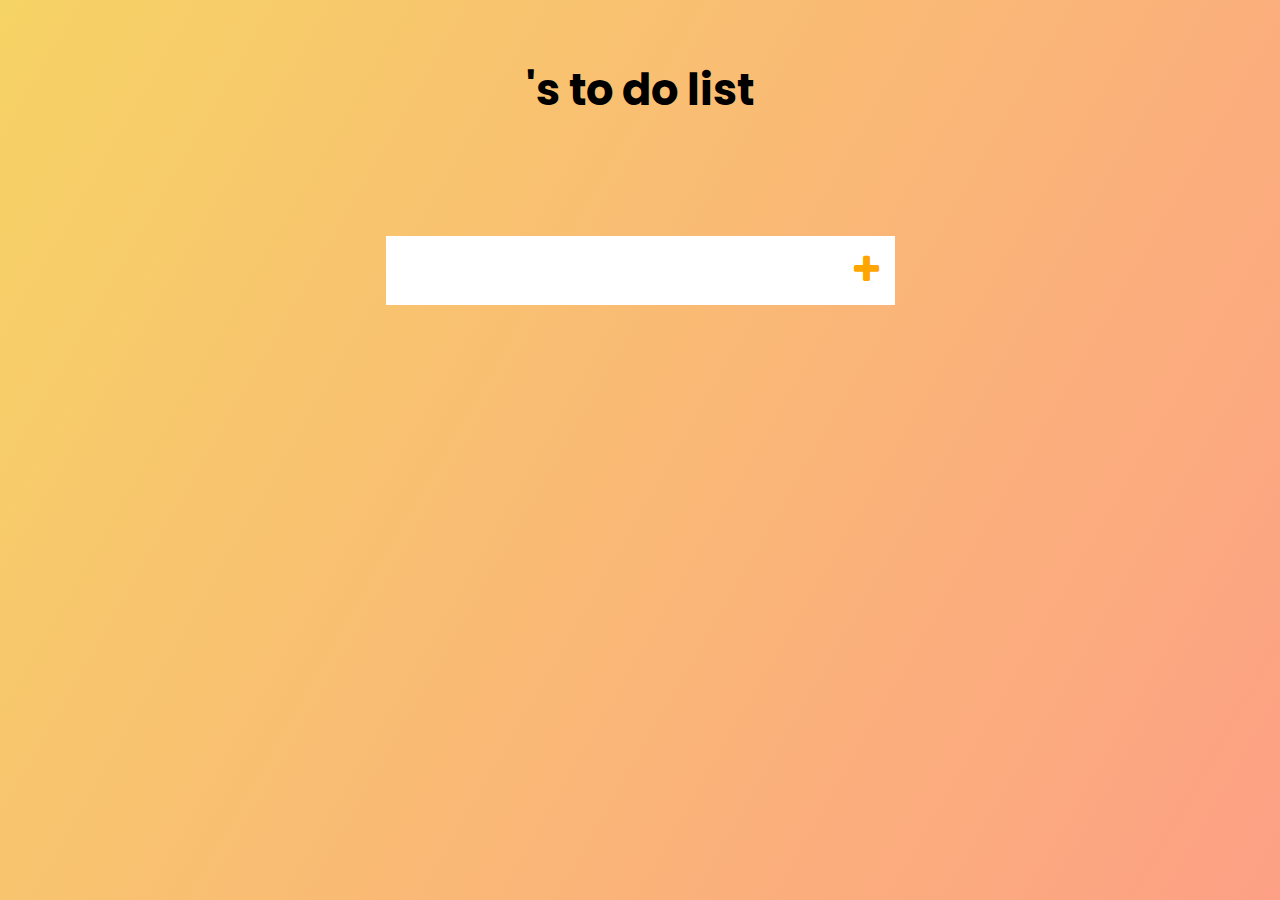
<file: index.html>
<!DOCTYPE html>
<html lang="en">

<head>
    <meta charset="UTF-8">
    <meta http-equiv="X-UA-Compatible" content="IE=edge">
    <meta name="viewport" content="width=device-width, initial-scale=1.0">
    <!-- link the google fonts  -->
    <link href="https://fonts.googleapis.com/css2?family=Poppins&display=swap" rel="stylesheet">
    <link rel="stylesheet" href="style.css">
    <!-- link for font-awsome  -->
    <link rel="stylesheet" href="https://cdnjs.cloudflare.com/ajax/libs/font-awesome/4.7.0/css/font-awesome.min.css">
    <title>TO-do-list</title>
</head>

<body>

    <header>
        <h2> <span id ="name"></span> 's to do list</h2>
    </header>
    <form>
        <input type="text" class="todo-Input">
        <button class="todo-Button" type="submit">
            <i class="fa fa-plus" aria-hidden="true"></i>
        </button>
    </form>
    <div class="todo-Container">
        <ul class="todo-List">
        </ul>
    </div>

</body>
<script src="app.js"></script>

</html>
</file>
<file: style.css>
*{
    margin : 0 ;
    padding : 0;
    box-sizing : border-box ;
}
body {
    background-image:  linear-gradient(120deg , #f6d365 , #fda085);
    font-family: 'Poppins', sans-serif ;
    min-height: 100vh;
}

header{
    font-size: 1.8em;
}

header, form{
    min-height: 20vh;
    display: flex;
    justify-content: center;
    align-items: center;
}
form input , 
form button {
    font-size : 2em ;
    padding : 0.5em ;
    border :none ;
    background-color: white ;
    outline : none ;
}

form button{
    color : orange ;
    background: white ;
    cursor : pointer ;
    transition : all ease 0.3s ; 
}

form button :hover {
    color : white ;
    background : rgb(251, 164, 2) ;
    outline  : none ; 
}

.todo-Container {
    display :flex ; 
    justify-content: center;
    align-items: center;
}

.todo-List{
    min-width : 30%;
    list-style: none;
}

.todo{
    margin :0.5rem ;
    color :black ;
    font-size : 1.5rem ;
    background-color : white ;
    display: flex;
    justify-content: space-between;
    align-items: center ;
    transition: all ease 0.5s;
}

.completed-btn , .trash-btn{
    color : white ;
    background-color : rgb(251, 164, 2);
    border: none;
    padding :1rem ;
    font-size : 1rem ;
    cursor :pointer ;
}

.todo li{
    flex : 1 ;
}

.completed-btn{
    background-color: rgb(66, 214, 66);
}

.todo-item{
    padding : 0rem 0.5rem ;
}

.fa-trash, .fa-check {
    pointer-events: none;
}

.completed{
    text-decoration: line-through;
    opacity : 0.7 ;
}
</file>
